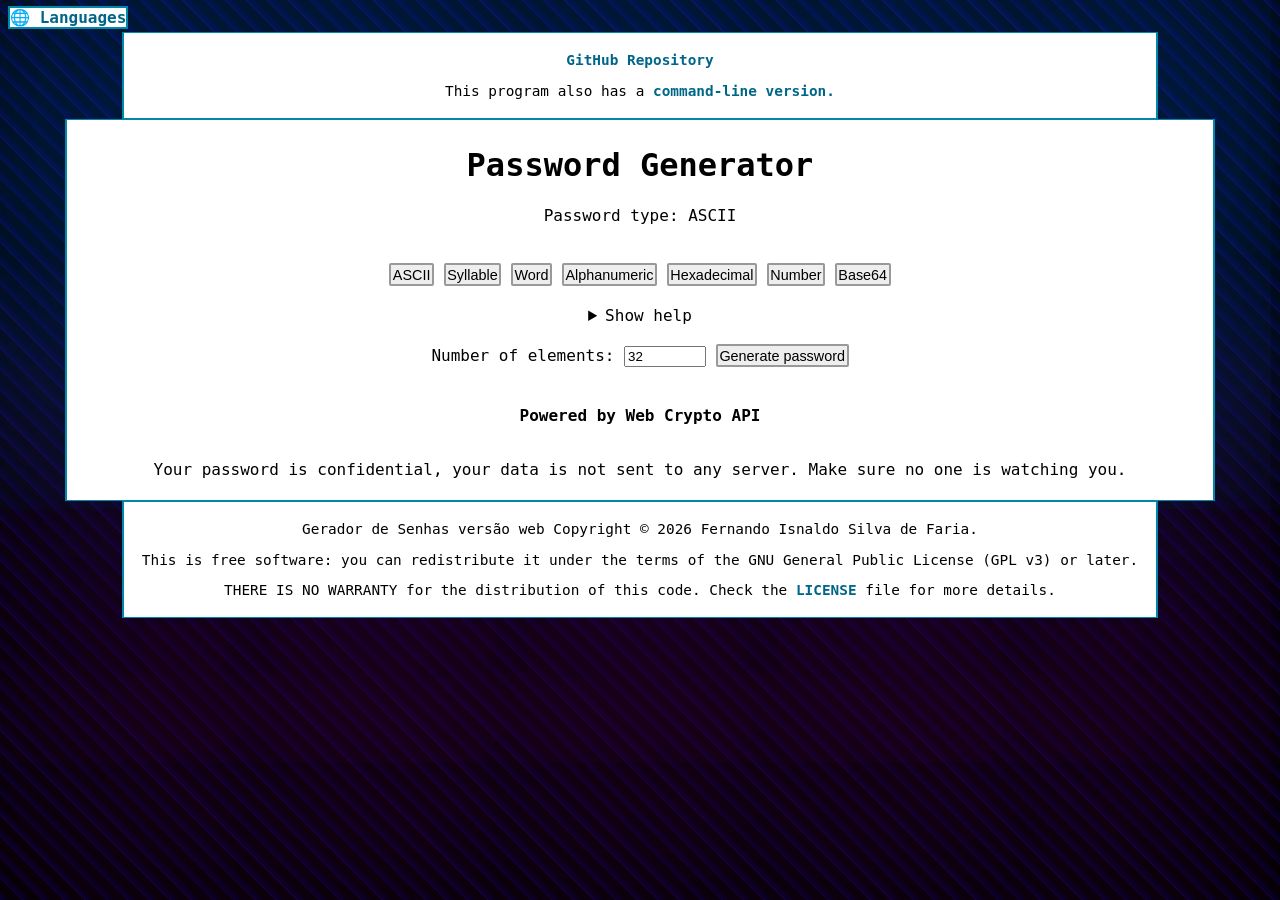
<file: index.html>
<!DOCTYPE html>
<html lang="und">
<head>
  <meta charset="UTF-8">
  <meta name="viewport" content="width=device-width, initial-scale=1.0">
  <title>Gerador de Senhas</title>
  <script>
    /*
    * Gerador de Senhas versão web - Gera senhas de alta segurança, com
    * acessibilidade e simplicidade por design
    * Copyright (C) 2026  Fernando Isnaldo Silva de Faria
    *
    * Este programa é um software livre: você pode redistribuí-lo e/ou
    * modificá-lo sob os termos da Licença Pública Geral GNU (GNU GPL)
    * como publicada pela Free Software Foundation, tanto a versão 3
    * da Licença, ou qualquer versão posterior.
    *
    * Este programa é distribuído na esperança de que seja útil,
    * mas SEM QUALQUER GARANTIA; nem mesmo a garantia implícita de
    * COMERCIALIZAÇÃO ou de ADEQUAÇÃO A QUALQUER PROPÓSITO EM PARTICULAR.
    * Veja a Licença Pública Geral GNU para maiores detalhes.
    *
    * Você deve ter recebido uma cópia da Licença Pública Geral GNU
    * junto com este programa. Se não, veja <https://www.gnu.org/licenses/>.
    * SPDX-License-Identifier: GPL-3.0-or-later
    */
    function redirecionar() {
      const lang = (navigator.language || '').toLowerCase();
      if (lang.startsWith('pt')) window.location.replace('pt_BR.html');
      else if (lang.startsWith('es')) window.location.replace('es_419.html');
      else if (lang.startsWith('en')) window.location.replace('en_US.html');
      else if (lang.startsWith('zh')) window.location.replace('zh_CN.html');
      else if (lang.startsWith('ja')) window.location.replace('ja_JP.html');
      else if (lang.startsWith('ru')) window.location.replace('ru.html');
      else if (lang.startsWith('ar')) window.location.replace('ar.html');
      else if (lang.startsWith('fa')) window.location.replace('fa.html');
      else if (lang.startsWith('fr')) window.location.replace('fr.html');
      else window.location.replace('setLang.html');
    }
    redirecionar();
  </script>
</head>
<body>
  <main>
    <p>Redirecting... / Redirecionando...</p>
    <p>Se não funcionar, acesse setLang.</p>
    <p>If it doesn't work, open setLang.</p>
    <p><a href="setLang.html">setLang.html</a></p>
    <p>JavaScript is required.</p>
  </main>
</body>
</html>
</file>
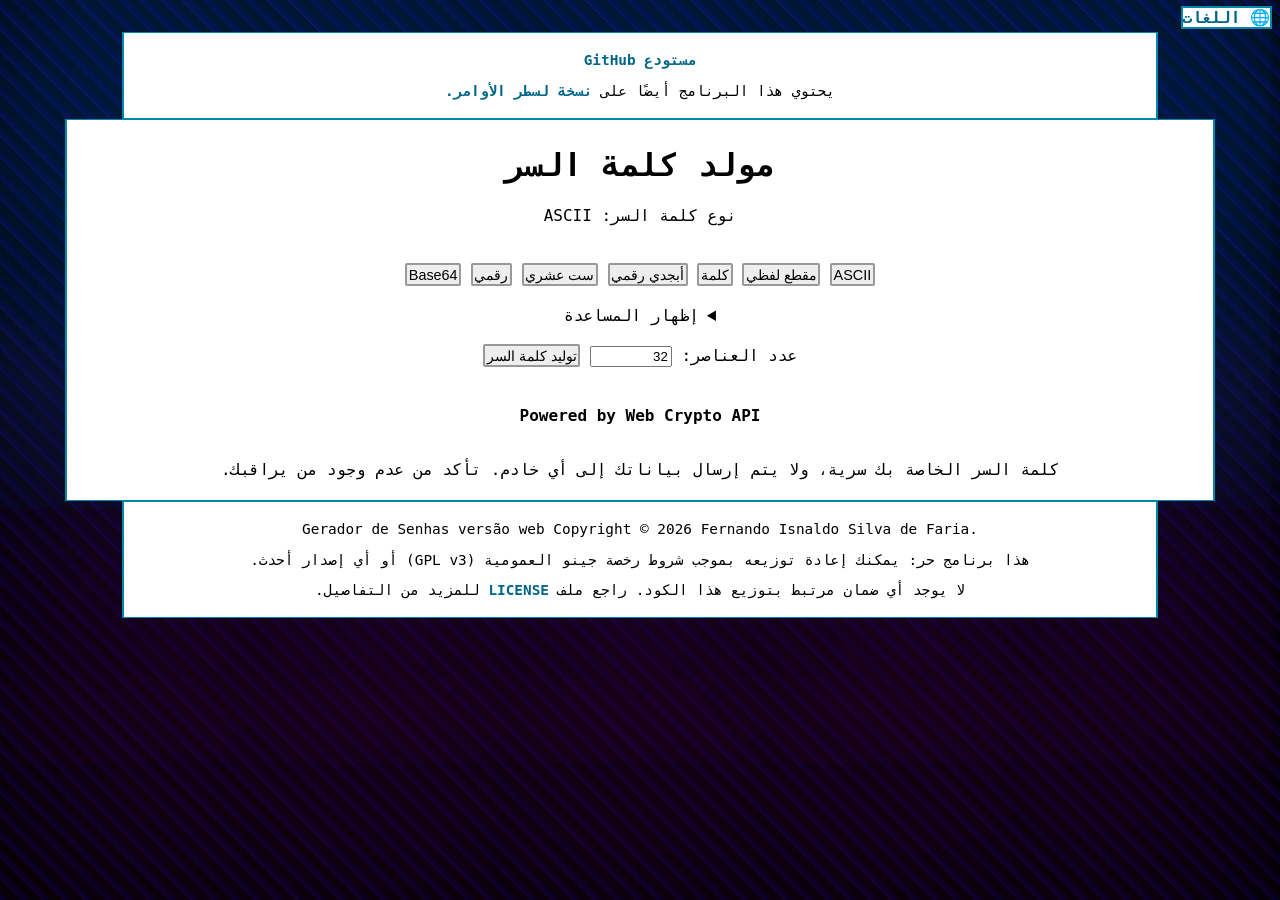
<file: ar.html>
<!DOCTYPE html>
<html lang="ar" dir="rtl">
<head>
    <meta charset="UTF-8">
    <meta name="viewport" content="width=device-width, initial-scale=1.0">
    <title>مولد كلمة السر - نسخة الويب</title>
    <link rel="stylesheet" href="style.css">
    <link rel="icon" type="image/png" href="favicon.png">
</head>
<body>
    <nav id="idiomas">
        <a href="setLang.html" title="اختر اللغة">🌐 اللغات</a>
    </nav>
    <header>
        <p><a href="https://github.com/fernandoisnaldo/Gerador-de-Senhas-Web" target="_blank">مستودع GitHub</a></p>
        <p>يحتوي هذا البرنامج أيضًا على <a href="https://github.com/fernandoisnaldo/Gerador-de-Senhas" target="_blank">نسخة لسطر الأوامر.</a></p>
    </header>
    <main>
        <h1>مولد كلمة السر</h1>
        <section id="GerarSenha">
            <label>نوع كلمة السر: </label>
            <span id="tipo_ascii">ASCII</span>
            <button type="button" class="seletor_palavras" onclick="caixaAltaBaixa()">a↓</button>
            <button type="button" class="seletor_palavras" onclick="selecionaSeparador()">space</button>
            <br />
            <span id="tipo_silabas">
                ⚠️ اختيار صوتي عشوائي ⚠️
                <br />⚠️ قد تظهر كلمات غير ملائمة ⚠️
            </span>
            <span id="eff_cc">
                <a href="https://www.eff.org/dice" target="_blank">EFF Long Wordlist [.txt]</a>, <a href="https://creativecommons.org/licenses/by/4.0/legalcode.en" target="_blank">CC BY 4.0</a>
                <br />مع تعديل الدمج في البرنامج
            </span>
            <br />
            <button type="button" class="tipo_senha" onclick="setASCII()" aria-pressed="true">ASCII</button>
            <button type="button" class="tipo_senha" onclick="setSilabas()" aria-pressed="false">مقطع لفظي</button>
            <button type="button" class="tipo_senha" onclick="setPalavra()" aria-pressed="false">كلمة</button>
            <button type="button" class="tipo_senha" onclick="setAlfanumerico()" aria-pressed="false">أبجدي رقمي</button>
            <button type="button" class="tipo_senha" onclick="setHexadecimal()" aria-pressed="false">ست عشري</button>
            <button type="button" class="tipo_senha" onclick="setDecimal()" aria-pressed="false">رقمي</button>
            <button type="button" class="tipo_senha" onclick="setBase64()" aria-pressed="false">Base64</button>
            <br />
            <br />
            <details id="exibe_ajuda">
                <summary>إظهار المساعدة</summary>
                <p>يحدد زر ASCII الاختيار باستخدام الأحرف الكبيرة، والأحرف الصغيرة، والرموز، والأرقام من جدول ASCII.</p>
                <p>يحدد زر المقطع اللفظي اختيار مقاطع لفظية عشوائية.</p>
                <p>يحدد زر الكلمة الاختيار باستخدام كلمات من قائمة Diceware الخاصة بـ Electronic Frontier Foundation.</p>
                <p>يحدد زر الأبجدي الرقمي الاختيار باستخدام الأحرف الكبيرة، والأحرف الصغيرة، والأرقام.</p>
                <p>يحدد زر الست عشري الاختيار باستخدام الأرقام الست عشرية.</p>
                <p>يحدد زر الرقم الاختيار باستخدام الأرقام العشرية.</p>
                <p>يحدد زر base64 الاختيار باستخدام أحرف base64.</p>
                <p>بشكل افتراضي، يقوم هذا البرنامج بتوليد أحرف ASCII.</p>
            </details>
            <br />
            <br />
            <label for="numel">عدد العناصر: </label>
            <input type="number" name="numero-de-elementos" id="numel" min="1" value="32" onkeydown="if(event.key === 'Enter') gerarSenha()">
            <button type="button" onclick="gerarSenha()">توليد كلمة السر</button>
            <br />
            <br />
            <section id="copiar">
                <button type="button" onclick="copiar()">نسخ كلمة سر ضعيفة</button>
                <button type="button" onclick="copiar()">نسخ كلمة السر</button>
                <button type="button" onclick="copiar()">نسخ كلمة سر قوية</button>
                <br />
            </section>
            <section>
                <br />
                <span id="output" role="status" aria-live="polite">المتصفح غير متوافق أو أن JavaScript معطل</span>
                <br />
                <br />
            </section>
        </section>
        <p aria-live="polite">كلمة السر الخاصة بك سرية، ولا يتم إرسال بياناتك إلى أي خادم. تأكد من عدم وجود من يراقبك.</p>
    </main>
    <footer>
        <p lang="pt-br" id="copyright_notice" dir="ltr">Gerador de Senhas versão web <span lang="en-us">Copyright ©</span> 2026 Fernando Isnaldo Silva de Faria.</p>
        <p>هذا برنامج حر: يمكنك إعادة توزيعه بموجب شروط رخصة جينو العمومية (GPL v3) أو أي إصدار أحدث.</p>
        <p>لا يوجد أي ضمان مرتبط بتوزيع هذا الكود. راجع ملف <a href="LICENSE" target="_blank">LICENSE</a> للمزيد من التفاصيل.</p>
    </footer>
    <script src="js/arrayzão_eff.js"></script>
    <script src="js/main.js"></script>
</body>
</html>
</file>
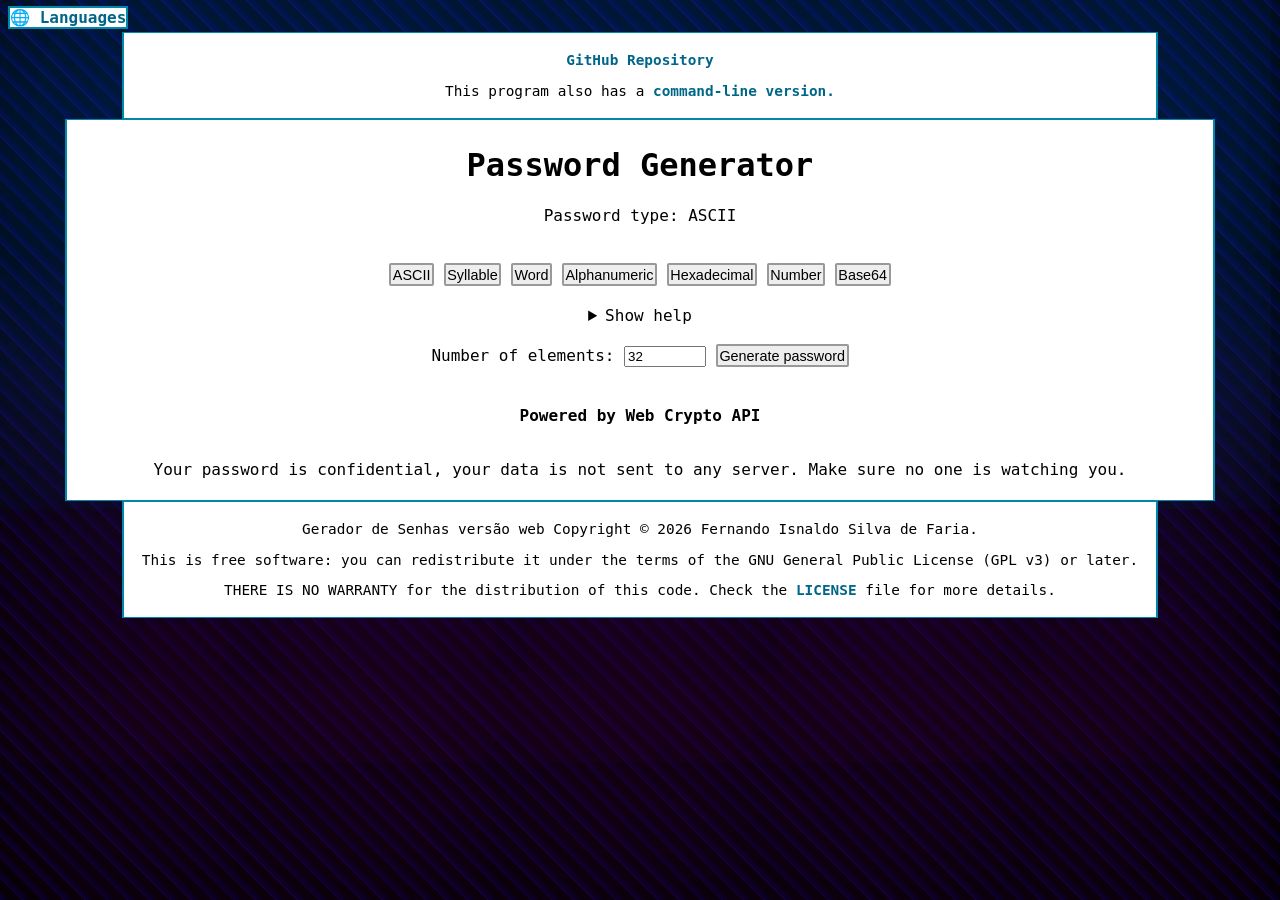
<file: en_US.html>
<!DOCTYPE html>
<html lang="en-US">
<head>
    <meta charset="UTF-8">
    <meta name="viewport" content="width=device-width, initial-scale=1.0">
    <title>Web Password Generator</title>
    <link rel="stylesheet" href="style.css">
    <link rel="icon" type="image/png" href="favicon.png">
</head>
<body>
    <nav id="idiomas">
        <a href="setLang.html" title="Select language">🌐 Languages</a>
    </nav>
    <header>
        <p><a href="https://github.com/fernandoisnaldo/Gerador-de-Senhas-Web" target="_blank">GitHub Repository</a></p>
        <p>This program also has a <a href="https://github.com/fernandoisnaldo/Gerador-de-Senhas" target="_blank">command-line version.</a></p>
    </header>
    <main>
        <h1>Password Generator</h1>
        <section id="GerarSenha">
            <label>Password type: </label>
            <span id="tipo_ascii">ASCII</span>
            <button type="button" class="seletor_palavras" onclick="caixaAltaBaixa()">a↓</button>
            <button type="button" class="seletor_palavras" onclick="selecionaSeparador()">space</button>
            <br />
            <span id="tipo_silabas">
                ⚠️ random phonetic selection ⚠️
                <br />⚠️ inappropriate words may appear ⚠️
            </span>
            <span id="eff_cc">
                <a href="https://www.eff.org/dice" target="_blank">EFF Long Wordlist [.txt]</a>, <a href="https://creativecommons.org/licenses/by/4.0/legalcode.en" target="_blank">CC BY 4.0</a>
                <br />with changes for integration into this program
            </span>
            <br />
            <button type="button" class="tipo_senha" onclick="setASCII()" aria-pressed="true">ASCII</button>
            <button type="button" class="tipo_senha" onclick="setSilabas()" aria-pressed="false">Syllable</button>
            <button type="button" class="tipo_senha" onclick="setPalavra()" aria-pressed="false">Word</button>
            <button type="button" class="tipo_senha" onclick="setAlfanumerico()" aria-pressed="false">Alphanumeric</button>
            <button type="button" class="tipo_senha" onclick="setHexadecimal()" aria-pressed="false">Hexadecimal</button>
            <button type="button" class="tipo_senha" onclick="setDecimal()" aria-pressed="false">Number</button>
            <button type="button" class="tipo_senha" onclick="setBase64()" aria-pressed="false">Base64</button>
            <br />
            <br />
            <details id="exibe_ajuda">
                <summary>Show help</summary>
                <p>The ASCII button sets selection using uppercase letters, lowercase letters, symbols, and numbers from the ASCII table.</p>
                <p>The syllable button sets selection to random syllables.</p>
                <p>The word button sets selection using words from the Electronic Frontier Foundation's Diceware list.</p>
                <p>The alphanumeric button sets selection using uppercase letters, lowercase letters, and numbers.</p>
                <p>The hexadecimal button sets selection using hexadecimal numbers.</p>
                <p>The number button sets selection using decimal numbers.</p>
                <p>The base64 button sets selection using base64 characters.</p>
                <p>By default, this program generates ASCII characters.</p>
            </details>
            <br />
            <br />
            <label for="numel">Number of elements: </label>
            <input type="number" name="numero-de-elementos" id="numel" min="1" value="32" onkeydown="if(event.key === 'Enter') gerarSenha()">
            <button type="button" onclick="gerarSenha()">Generate password</button>
            <br />
            <br />
            <section id="copiar">
                <button type="button" onclick="copiar()">Copy weak password</button>
                <button type="button" onclick="copiar()">Copy password</button>
                <button type="button" onclick="copiar()">Copy strong password</button>
                <br />
            </section>
            <section>
                <br />
                <span id="output" role="status" aria-live="polite">Browser not compatible or JavaScript disabled</span>
                <br />
                <br />
            </section>
        </section>
        <p aria-live="polite">Your password is confidential, your data is not sent to any server. Make sure no one is watching you.</p>
    </main>
    <footer>
        <p lang="pt-br" id="copyright_notice">Gerador de Senhas versão web <span lang="en-us">Copyright ©</span> 2026 Fernando Isnaldo Silva de Faria.</p>
        <p>This is free software: you can redistribute it under the terms of the GNU General Public License (GPL v3) or later.</p>
        <p>THERE IS NO WARRANTY for the distribution of this code. Check the <a href="LICENSE" target="_blank">LICENSE</a> file for more details.</p>
    </footer>
    <script src="js/arrayzão_eff.js"></script>
    <script src="js/main.js"></script>
</body>
</html>
</file>
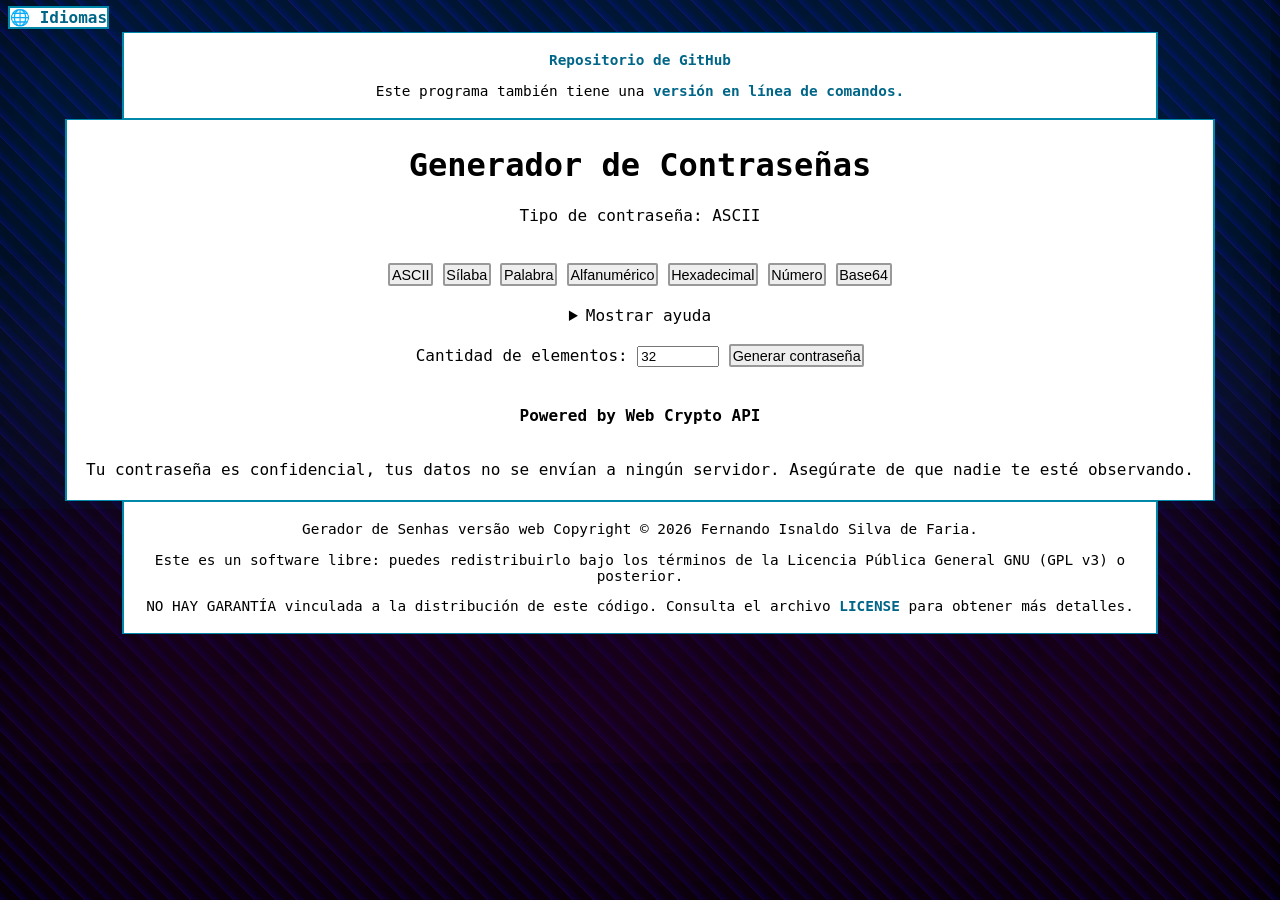
<file: es_419.html>
<!DOCTYPE html>
<html lang="es-419">
<head>
    <meta charset="UTF-8">
    <meta name="viewport" content="width=device-width, initial-scale=1.0">
    <title>Generador de Contraseñas versión web</title>
    <link rel="stylesheet" href="style.css">
    <link rel="icon" type="image/png" href="favicon.png">
</head>
<body>
    <nav id="idiomas">
        <a href="setLang.html" title="Seleccionar idioma">🌐 Idiomas</a>
    </nav>
    <header>
        <p><a href="https://github.com/fernandoisnaldo/Gerador-de-Senhas-Web" target="_blank">Repositorio de GitHub</a></p>
        <p>Este programa también tiene una <a href="https://github.com/fernandoisnaldo/Gerador-de-Senhas" target="_blank">versión en línea de comandos.</a></p>
    </header>
    <main>
        <h1>Generador de Contraseñas</h1>
        <section id="GerarSenha">
            <label>Tipo de contraseña: </label>
            <span id="tipo_ascii">ASCII</span>
            <button type="button" class="seletor_palavras" onclick="caixaAltaBaixa()">a↓</button>
            <button type="button" class="seletor_palavras" onclick="selecionaSeparador()">space</button>
            <br />
            <span id="tipo_silabas">
                ⚠️ selección fonética aleatoria ⚠️
                <br />⚠️ pueden salir palabras inapropiadas ⚠️
            </span>
            <span id="eff_cc">
                <a href="https://www.eff.org/dice" target="_blank">EFF Long Wordlist [.txt]</a>, <a href="https://creativecommons.org/licenses/by/4.0/legalcode.en" target="_blank">CC BY 4.0</a>
                <br />con modificaciones para integración en el programa
            </span>
            <br />
            <button type="button" class="tipo_senha" onclick="setASCII()" aria-pressed="true">ASCII</button>
            <button type="button" class="tipo_senha" onclick="setSilabas()" aria-pressed="false">Sílaba</button>
            <button type="button" class="tipo_senha" onclick="setPalavra()" aria-pressed="false">Palabra</button>
            <button type="button" class="tipo_senha" onclick="setAlfanumerico()" aria-pressed="false">Alfanumérico</button>
            <button type="button" class="tipo_senha" onclick="setHexadecimal()" aria-pressed="false">Hexadecimal</button>
            <button type="button" class="tipo_senha" onclick="setDecimal()" aria-pressed="false">Número</button>
            <button type="button" class="tipo_senha" onclick="setBase64()" aria-pressed="false">Base64</button>
            <br />
            <br />
            <details id="exibe_ajuda">
                <summary>Mostrar ayuda</summary>
                <p>El botón ASCII define la selección mediante letras mayúsculas, letras minúsculas, símbolos y números de la tabla ASCII.</p>
                <p>El botón sílaba define la selección de sílabas aleatorias.</p>
                <p>El botón palabra define la selección mediante palabras del Diceware de la Electronic Frontier Foundation.</p>
                <p>El botón alfanumérico define la selección mediante letras mayúsculas, letras minúsculas y números.</p>
                <p>El botón hexadecimal define la selección mediante números hexadecimales.</p>
                <p>El botón número define la selección mediante números decimales.</p>
                <p>El botón base64 define la selección mediante caracteres base64.</p>
                <p>Por defecto, este programa genera caracteres ASCII.</p>
            </details>
            <br />
            <br />
            <label for="numel">Cantidad de elementos: </label>
            <input type="number" name="numero-de-elementos" id="numel" min="1" value="32" onkeydown="if(event.key === 'Enter') gerarSenha()">
            <button type="button" onclick="gerarSenha()">Generar contraseña</button>
            <br />
            <br />
            <section id="copiar">
                <button type="button" onclick="copiar()">Copiar contraseña débil</button>
                <button type="button" onclick="copiar()">Copiar contraseña</button>
                <button type="button" onclick="copiar()">Copiar contraseña fuerte</button>
                <br />
            </section>
            <section>
                <br />
                <span id="output" role="status" aria-live="polite">Navegador no compatible o con JavaScript desactivado</span>
                <br />
                <br />
            </section>
        </section>
        <p aria-live="polite">Tu contraseña es confidencial, tus datos no se envían a ningún servidor. Asegúrate de que nadie te esté observando.</p>
    </main>
    <footer>
        <p lang="pt-br" id="copyright_notice">Gerador de Senhas versão web <span lang="en-us">Copyright ©</span> 2026 Fernando Isnaldo Silva de Faria.</p>
        <p>Este es un software libre: puedes redistribuirlo bajo los términos de la Licencia Pública General GNU (GPL v3) o posterior.</p>
        <p>NO HAY GARANTÍA vinculada a la distribución de este código. Consulta el archivo <a href="LICENSE" target="_blank">LICENSE</a> para obtener más detalles.</p>
    </footer>
    <script src="js/arrayzão_eff.js"></script>
    <script src="js/main.js"></script>
</body>
</html>
</file>
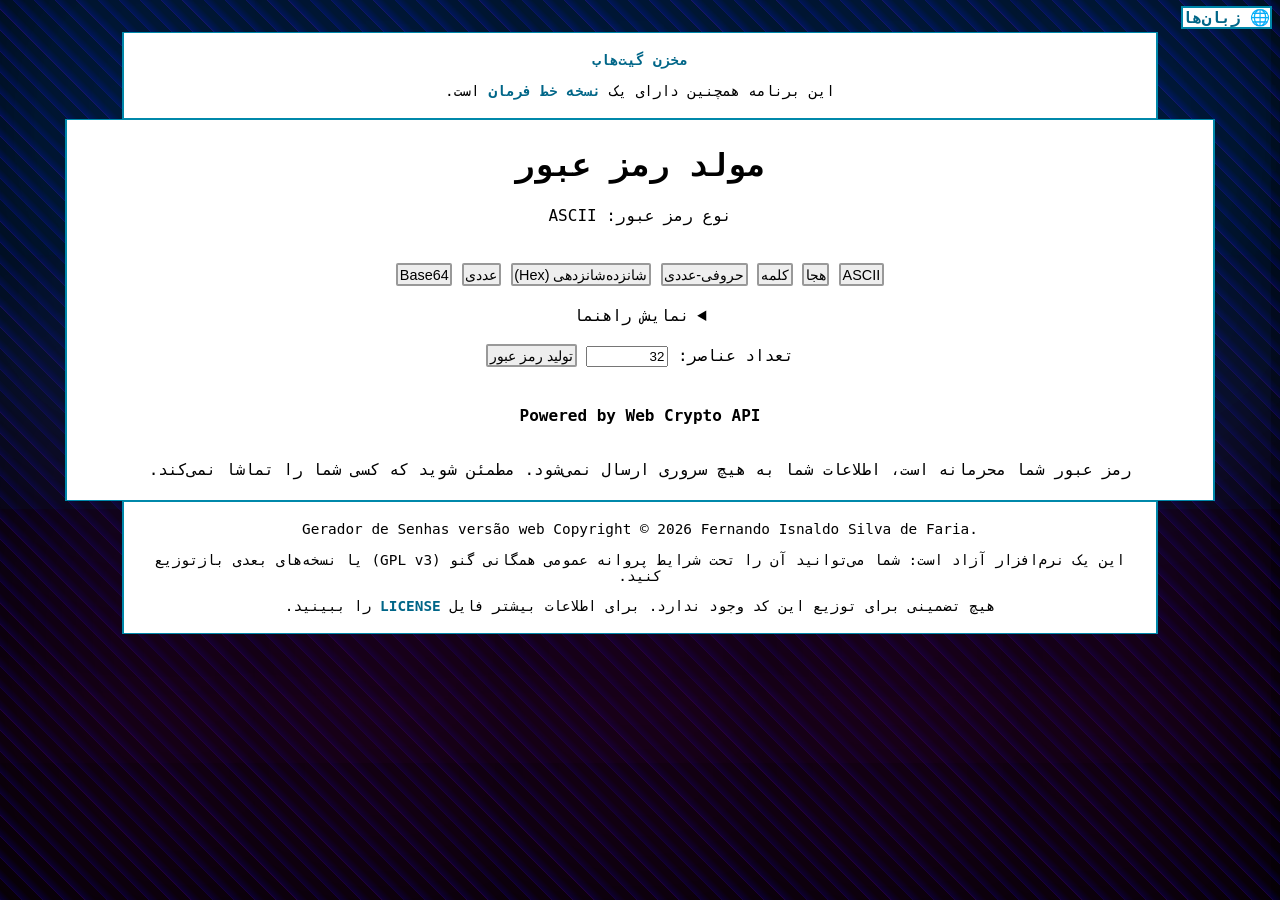
<file: fa.html>
<!DOCTYPE html>
<html lang="fa" dir="rtl">
<head>
    <meta charset="UTF-8">
    <meta name="viewport" content="width=device-width, initial-scale=1.0">
    <title>مولد رمز عبور - نسخه وب</title>
    <link rel="stylesheet" href="style.css">
    <link rel="icon" type="image/png" href="favicon.png">
</head>
<body>
    <nav id="idiomas">
        <a href="setLang.html" title="انتخاب زبان">🌐 زبان‌ها</a>
    </nav>
    <header>
        <p><a href="https://github.com/fernandoisnaldo/Gerador-de-Senhas-Web" target="_blank">مخزن گیت‌هاب</a></p>
        <p>این برنامه همچنین دارای یک <a href="https://github.com/fernandoisnaldo/Gerador-de-Senhas" target="_blank">نسخه خط فرمان</a> است.</p>
    </header>
    <main>
        <h1>مولد رمز عبور</h1>
        <section id="GerarSenha">
            <label>نوع رمز عبور: </label>
            <span id="tipo_ascii">ASCII</span>
            <button type="button" class="seletor_palavras" onclick="caixaAltaBaixa()">a↓</button>
            <button type="button" class="seletor_palavras" onclick="selecionaSeparador()">space</button>
            <br />
            <span id="tipo_silabas">
                ⚠️ انتخاب صوتی تصادفی ⚠️
                <br />⚠️ ممکن است کلمات نامناسب ظاهر شوند ⚠️
            </span>
            <span id="eff_cc">
                <a href="https://www.eff.org/dice" target="_blank">EFF Long Wordlist [.txt]</a>, <a href="https://creativecommons.org/licenses/by/4.0/legalcode.en" target="_blank">CC BY 4.0</a>
                <br />با تغییراتی جهت ادغام در برنامه
            </span>
            <br />
            <button type="button" class="tipo_senha" onclick="setASCII()" aria-pressed="true">ASCII</button>
            <button type="button" class="tipo_senha" onclick="setSilabas()" aria-pressed="false">هجا</button>
            <button type="button" class="tipo_senha" onclick="setPalavra()" aria-pressed="false">کلمه</button>
            <button type="button" class="tipo_senha" onclick="setAlfanumerico()" aria-pressed="false">حروفی-عددی</button>
            <button type="button" class="tipo_senha" onclick="setHexadecimal()" aria-pressed="false">شانزده‌شانزدهی (Hex)</button>
            <button type="button" class="tipo_senha" onclick="setDecimal()" aria-pressed="false">عددی</button>
            <button type="button" class="tipo_senha" onclick="setBase64()" aria-pressed="false">Base64</button>
            <br />
            <br />
            <details id="exibe_ajuda">
                <summary>نمایش راهنما</summary>
                <p>دکمه ASCII انتخاب را بر اساس حروف بزرگ، حروف کوچک، نمادها و اعداد جدول ASCII تنظیم می‌کند.</p>
                <p>دکمه هجا انتخاب را روی هجاهای تصادفی تنظیم می‌کند.</p>
                <p>دکمه کلمه انتخاب را بر اساس کلمات فهرست Diceware بنیاد مرزهای الکترونیکی (EFF) تنظیم می‌کند.</p>
                <p>دکمه حروفی-عددی انتخاب را بر اساس حروف بزرگ، حروف کوچک و اعداد تنظیم می‌کند.</p>
                <p>دکمه شانزده‌شانزدهی انتخاب را بر اساس اعداد سیستم شانزده‌شانزدهی تنظیم می‌کند.</p>
                <p>دکمه عددی انتخاب را بر اساس اعداد دهدهی تنظیم می‌کند.</p>
                <p>دکمه base64 انتخاب را بر اساس کاراکترهای base64 تنظیم می‌کند.</p>
                <p>به طور پیش‌فرض، این برنامه کاراکترهای ASCII تولید می‌کند.</p>
            </details>
            <br />
            <br />
            <label for="numel">تعداد عناصر: </label>
            <input type="number" name="numero-de-elementos" id="numel" min="1" value="32" onkeydown="if(event.key === 'Enter') gerarSenha()">
            <button type="button" onclick="gerarSenha()">تولید رمز عبور</button>
            <br />
            <br />
            <section id="copiar">
                <button type="button" onclick="copiar()">کپی رمز عبور ضعیف</button>
                <button type="button" onclick="copiar()">کپی رمز عبور</button>
                <button type="button" onclick="copiar()">کپی رمز عبور قوی</button>
                <br />
            </section>
            <section>
                <br />
                <span id="output" role="status" aria-live="polite">مرورگر سازگار نیست یا جاوااسکریپت غیرفعال است</span>
                <br />
                <br />
            </section>
        </section>
        <p aria-live="polite">رمز عبور شما محرمانه است، اطلاعات شما به هیچ سروری ارسال نمی‌شود. مطمئن شوید که کسی شما را تماشا نمی‌کند.</p>
    </main>
    <footer>
        <p lang="pt-br" id="copyright_notice" dir="ltr">Gerador de Senhas versão web <span lang="en-us">Copyright ©</span> 2026 Fernando Isnaldo Silva de Faria.</p>
        <p>این یک نرم‌افزار آزاد است: شما می‌توانید آن را تحت شرایط پروانه عمومی همگانی گنو (GPL v3) یا نسخه‌های بعدی بازتوزیع کنید.</p>
        <p>هیچ تضمینی برای توزیع این کد وجود ندارد. برای اطلاعات بیشتر فایل <a href="LICENSE" target="_blank">LICENSE</a> را ببینید.</p>
    </footer>
    <script src="js/arrayzão_eff.js"></script>
    <script src="js/main.js"></script>
</body>
</html>
</file>
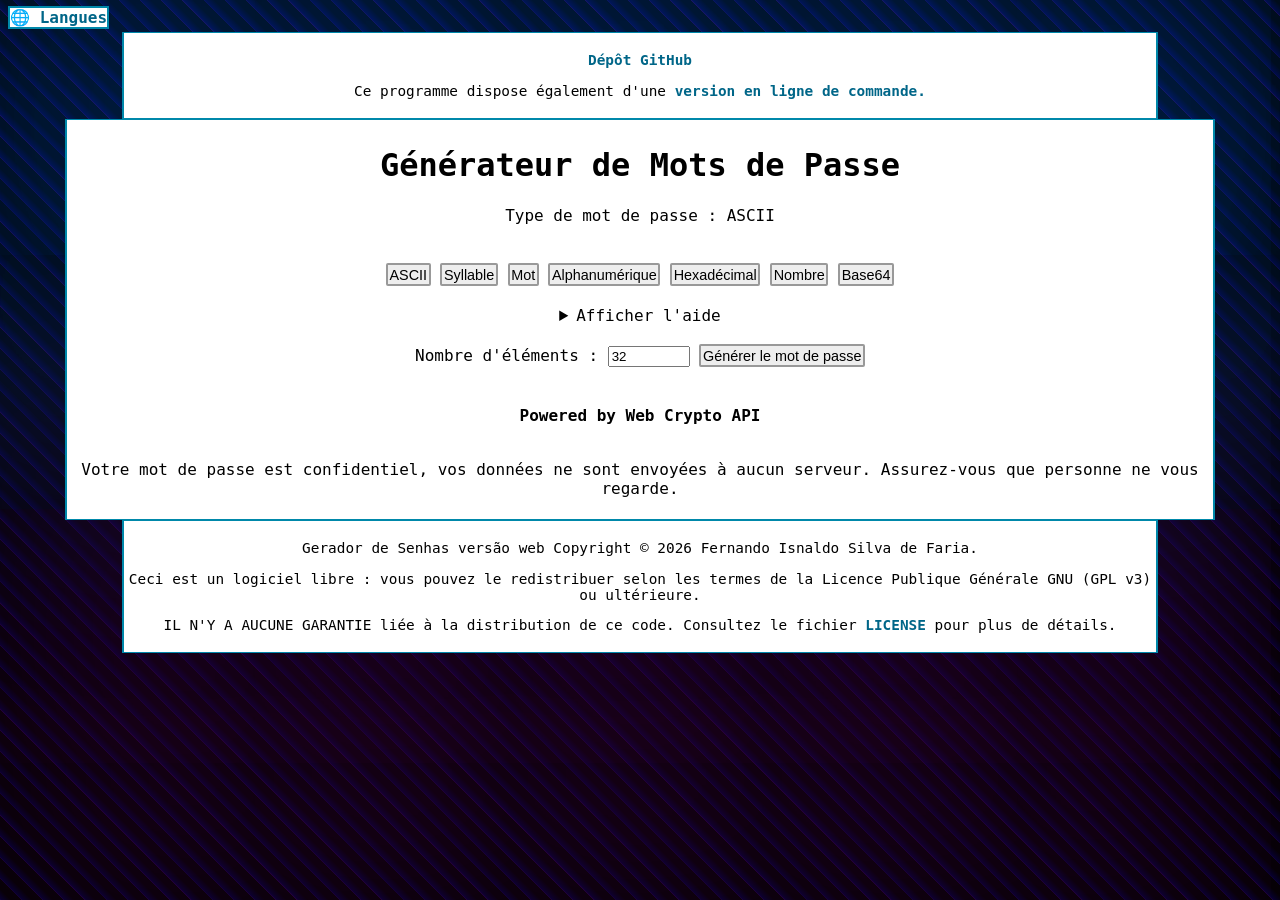
<file: fr.html>
<!DOCTYPE html>
<html lang="fr">
<head>
    <meta charset="UTF-8">
    <meta name="viewport" content="width=device-width, initial-scale=1.0">
    <title>Générateur de Mots de Passe version web</title>
    <link rel="stylesheet" href="style.css">
    <link rel="icon" type="image/png" href="favicon.png">
</head>
<body>
    <nav id="idiomas">
        <a href="setLang.html" title="Sélectionner la langue">🌐 Langues</a>
    </nav>
    <header>
        <p><a href="https://github.com/fernandoisnaldo/Gerador-de-Senhas-Web" target="_blank">Dépôt GitHub</a></p>
        <p>Ce programme dispose également d'une <a href="https://github.com/fernandoisnaldo/Gerador-de-Senhas" target="_blank">version en ligne de commande.</a></p>
    </header>
    <main>
        <h1>Générateur de Mots de Passe</h1>
        <section id="GerarSenha">
            <label>Type de mot de passe : </label>
            <span id="tipo_ascii">ASCII</span>
            <button type="button" class="seletor_palavras" onclick="caixaAltaBaixa()">a↓</button>
            <button type="button" class="seletor_palavras" onclick="selecionaSeparador()">space</button>
            <br />
            <span id="tipo_silabas">
                ⚠️ sélection phonétique aléatoire ⚠️️
                <br />⚠️ des mots inappropriés peuvent apparaître ⚠️
            </span>
            <span id="eff_cc">
                <a href="https://www.eff.org/dice" target="_blank">EFF Long Wordlist [.txt]</a>, <a href="https://creativecommons.org/licenses/by/4.0/legalcode.en" target="_blank">CC BY 4.0</a>
                <br />avec des modifications pour l'intégration au programme
            </span>
            <br />
            <button type="button" class="tipo_senha" onclick="setASCII()" aria-pressed="true">ASCII</button>
            <button type="button" class="tipo_senha" onclick="setSilabas()" aria-pressed="false">Syllable</button>
            <button type="button" class="tipo_senha" onclick="setPalavra()" aria-pressed="false">Mot</button>
            <button type="button" class="tipo_senha" onclick="setAlfanumerico()" aria-pressed="false">Alphanumérique</button>
            <button type="button" class="tipo_senha" onclick="setHexadecimal()" aria-pressed="false">Hexadécimal</button>
            <button type="button" class="tipo_senha" onclick="setDecimal()" aria-pressed="false">Nombre</button>
            <button type="button" class="tipo_senha" onclick="setBase64()" aria-pressed="false">Base64</button>
            <br />
            <br />
            <details id="exibe_ajuda">
                <summary>Afficher l'aide</summary>
                <p>Le bouton ASCII définit la sélection à partir de lettres majuscules, lettres minuscules, symboles et chiffres de la table ASCII.</p>
                <p>Le bouton syllable définit la sélection de syllabes aléatoires.</p>
                <p>Le bouton mot définit la sélection à partir de mots de la liste Diceware de l'Electronic Frontier Foundation.</p>
                <p>Le bouton alphanumérique définit la sélection à partir de lettres majuscules, lettres minuscules et chiffres.</p>
                <p>Le bouton hexadécimal définit la sélection à partir de nombres hexadécimaux.</p>
                <p>Le bouton nombre définit la sélection à partir de chiffres décimaux.</p>
                <p>Le bouton base64 définit la sélection à partir de caractères base64.</p>
                <p>Par défaut, ce programme génère des caractères ASCII.</p>
            </details>
            <br />
            <br />
            <label for="numel">Nombre d'éléments : </label>
            <input type="number" name="numero-de-elementos" id="numel" min="1" value="32" onkeydown="if(event.key === 'Enter') gerarSenha()">
            <button type="button" onclick="gerarSenha()">Générer le mot de passe</button>
            <br />
            <br />
            <section id="copiar">
                <button type="button" onclick="copiar()">Copier le mot de passe faible</button>
                <button type="button" onclick="copiar()">Copier le mot de passe</button>
                <button type="button" onclick="copiar()">Copiar le mot de passe fort</button>
                <br />
            </section>
            <section>
                <br />
                <span id="output" role="status" aria-live="polite">Navigateur non compatible ou JavaScript désactivé</span>
                <br />
                <br />
            </section>
        </section>
        <p aria-live="polite">Votre mot de passe est confidentiel, vos données ne sont envoyées à aucun serveur. Assurez-vous que personne ne vous regarde.</p>
    </main>
    <footer>
        <p lang="pt-br" id="copyright_notice">Gerador de Senhas versão web <span lang="en-us">Copyright ©</span> 2026 Fernando Isnaldo Silva de Faria.</p>
        <p>Ceci est un logiciel libre : vous pouvez le redistribuer selon les termes de la Licence Publique Générale GNU (GPL v3) ou ultérieure.</p>
        <p>IL N'Y A AUCUNE GARANTIE liée à la distribution de ce code. Consultez le fichier <a href="LICENSE" target="_blank">LICENSE</a> pour plus de détails.</p>
    </footer>
    <script src="js/arrayzão_eff.js"></script>
    <script src="js/main.js"></script>
</body>
</html>
</file>
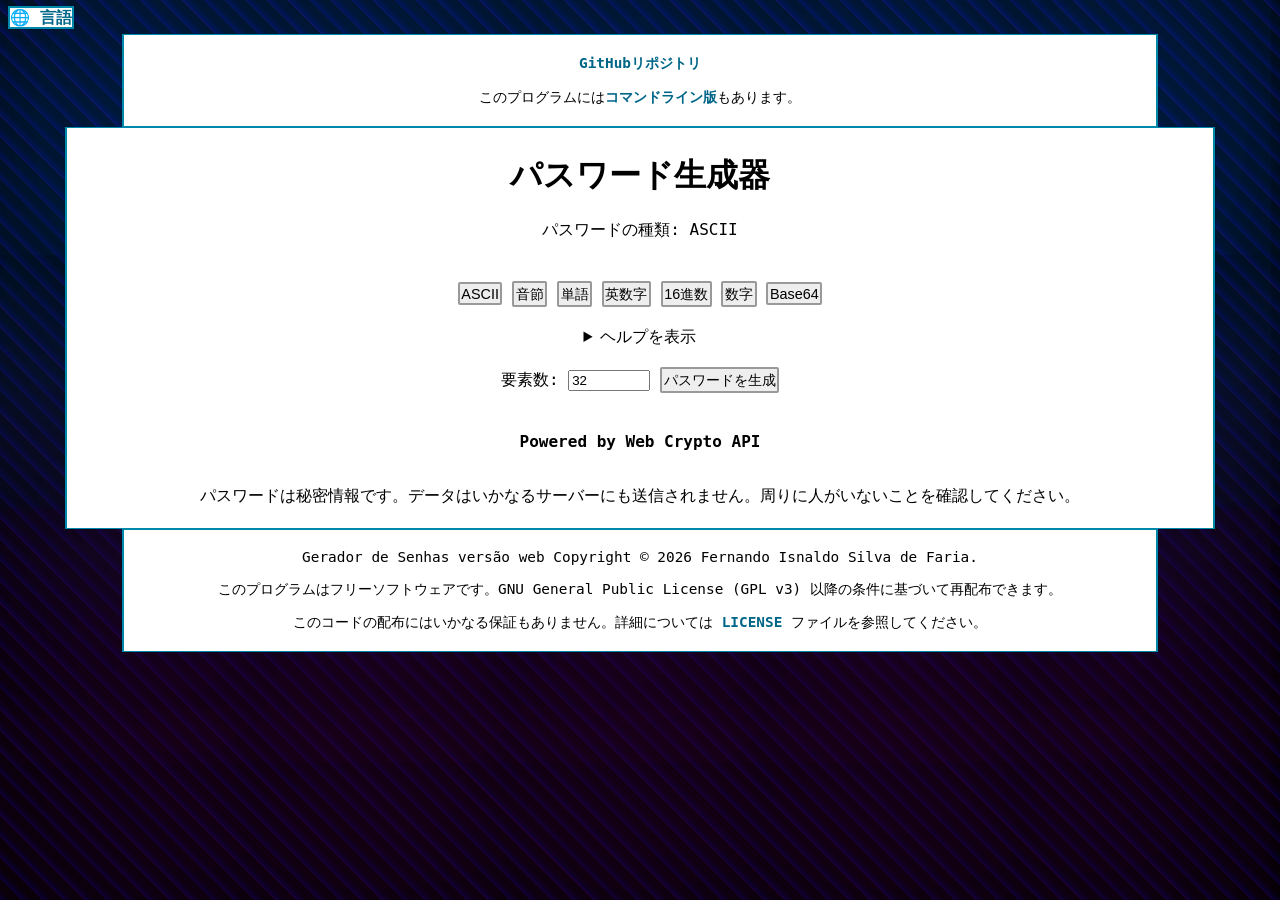
<file: ja_JP.html>
<!DOCTYPE html>
<html lang="ja">
<head>
    <meta charset="UTF-8">
    <meta name="viewport" content="width=device-width, initial-scale=1.0">
    <title>パスワード生成器 Web版</title>
    <link rel="stylesheet" href="style.css">
    <link rel="icon" type="image/png" href="favicon.png">
</head>
<body>
    <nav id="idiomas">
        <a href="setLang.html" title="言語を選択">🌐 言語</a>
    </nav>
    <header>
        <p><a href="https://github.com/fernandoisnaldo/Gerador-de-Senhas-Web" target="_blank">GitHubリポジトリ</a></p>
        <p>このプログラムには<a href="https://github.com/fernandoisnaldo/Gerador-de-Senhas" target="_blank">コマンドライン版</a>もあります。</p>
    </header>
    <main>
        <h1>パスワード生成器</h1>
        <section id="GerarSenha">
            <label>パスワードの種類: </label>
            <span id="tipo_ascii">ASCII</span>
            <button type="button" class="seletor_palavras" onclick="caixaAltaBaixa()">a↓</button>
            <button type="button" class="seletor_palavras" onclick="selecionaSeparador()">space</button>
            <br />
            <span id="tipo_silabas">
                ⚠️ ランダム音節選択 ⚠️
                <br />⚠️ 不適切な単語が表示される場合があります ⚠️
            </span>
            <span id="eff_cc">
                <a href="https://www.eff.org/dice" target="_blank">EFF Long Wordlist [.txt]</a>, <a href="https://creativecommons.org/licenses/by/4.0/legalcode.en" target="_blank">CC BY 4.0</a>
                <br />このプログラムへの統合のための変更点
            </span>
            <br />
            <button type="button" class="tipo_senha" onclick="setASCII()" aria-pressed="true">ASCII</button>
            <button type="button" class="tipo_senha" onclick="setSilabas()" aria-pressed="false">音節</button>
            <button type="button" class="tipo_senha" onclick="setPalavra()" aria-pressed="false">単語</button>
            <button type="button" class="tipo_senha" onclick="setAlfanumerico()" aria-pressed="false">英数字</button>
            <button type="button" class="tipo_senha" onclick="setHexadecimal()" aria-pressed="false">16進数</button>
            <button type="button" class="tipo_senha" onclick="setDecimal()" aria-pressed="false">数字</button>
            <button type="button" class="tipo_senha" onclick="setBase64()" aria-pressed="false">Base64</button>
            <br />
            <br />
            <details id="exibe_ajuda">
                <summary>ヘルプを表示</summary>
                <p>ASCIIボタンは、ASCIIコード表の大文字、小文字、記号、数字から選択します。</p>
                <p>音節ボタンは、ランダムな音節を選択します。</p>
                <p>単語ボタンは、Electronic Frontier FoundationのDiceware単語リストから選択します。</p>
                <p>英数字ボタンは、大文字、小文字、数字から選択します。</p>
                <p>16進数ボタンは、16進数から選択します。</p>
                <p>数字ボタンは、10進数の数字から選択します。</p>
                <p>Base64ボタンは、Base64文字から選択します。</p>
                <p>デフォルトでは、このプログラムはASCII文字を生成します。</p>
            </details>
            <br />
            <br />
            <label for="numel">要素数: </label>
            <input type="number" name="numero-de-elementos" id="numel" min="1" value="32" onkeydown="if(event.key === 'Enter') gerarSenha()">
            <button type="button" onclick="gerarSenha()">パスワードを生成</button>
            <br />
            <br />
            <section id="copiar">
                <button type="button" onclick="copiar()">弱いパスワードをコピー</button>
                <button type="button" onclick="copiar()">パスワードをコピー</button>
                <button type="button" onclick="copiar()">強いパスワードをコピー</button>
                <br />
            </section>
            <section>
                <br />
                <span id="output" role="status" aria-live="polite">非対応のブラウザか、JavaScriptが無効になっています</span>
                <br />
                <br />
            </section>
        </section>
        <p aria-live="polite">パスワードは秘密情報です。データはいかなるサーバーにも送信されません。周りに人がいないことを確認してください。</p>
    </main>
    <footer>
        <p lang="pt-br" id="copyright_notice">Gerador de Senhas versão web <span lang="en-us">Copyright ©</span> 2026 Fernando Isnaldo Silva de Faria.</p>
        <p>このプログラムはフリーソフトウェアです。GNU General Public License (GPL v3) 以降の条件に基づいて再配布できます。</p>
        <p>このコードの配布にはいかなる保証もありません。詳細については <a href="LICENSE" target="_blank">LICENSE</a> ファイルを参照してください。</p>
    </footer>
    <script src="js/arrayzão_eff.js"></script>
    <script src="js/main.js"></script>
</body>
</html>
</file>
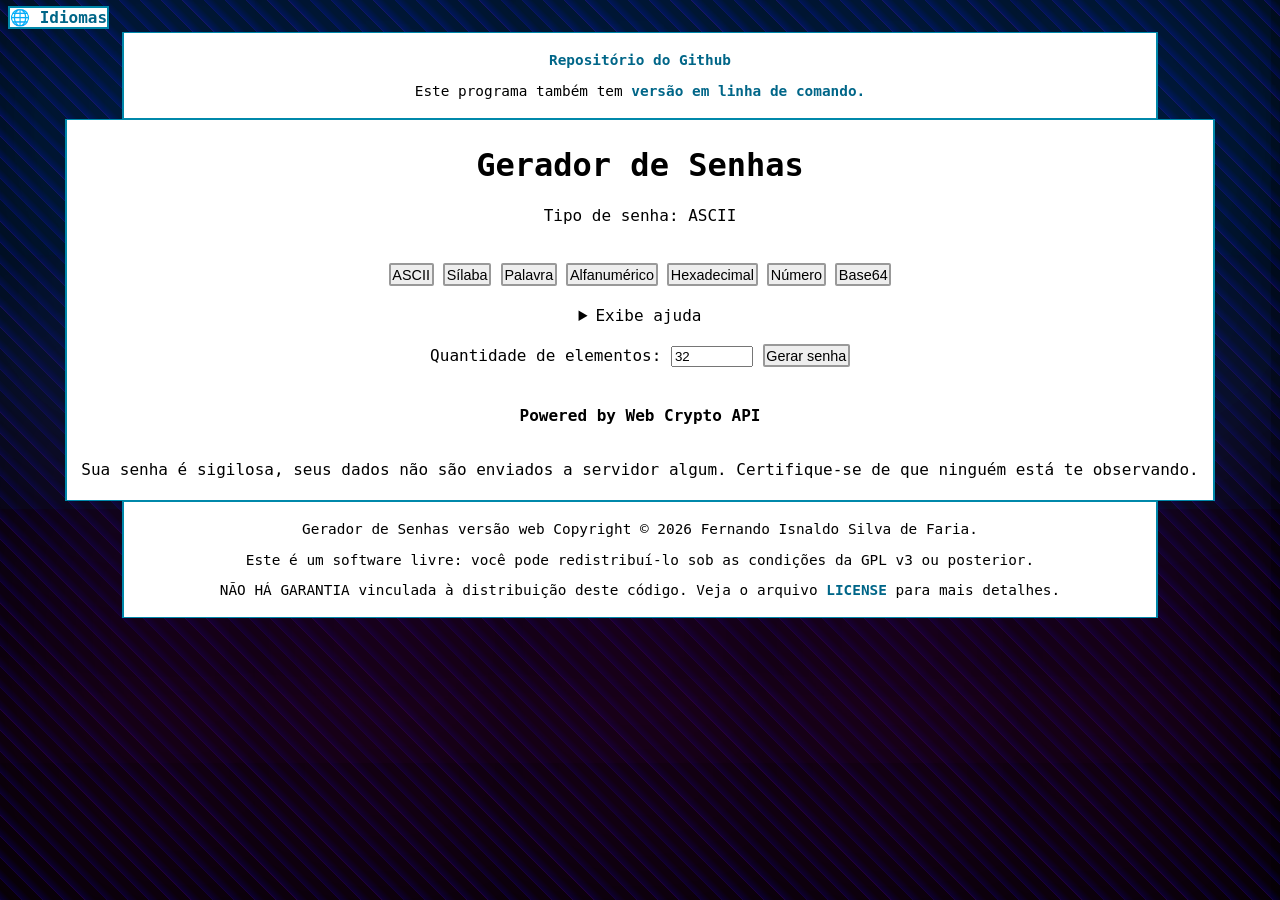
<file: pt_BR.html>
<!DOCTYPE html>
<html lang="pt-br">
<head>
    <meta charset="UTF-8">
    <meta name="viewport" content="width=device-width, initial-scale=1.0">
    <title>Gerador de Senhas versão web</title>
    <link rel="stylesheet" href="style.css">
    <link rel="icon" type="image/png" href="favicon.png">
</head>
<body>
    <nav id="idiomas">
        <a href="setLang.html" title="Seleciona idioma">🌐 Idiomas</a>
    </nav>
    <header>
        <p><a href="https://github.com/fernandoisnaldo/Gerador-de-Senhas-Web" target="_blank">Repositório do Github</a></p>
        <p>Este programa também tem <a href="https://github.com/fernandoisnaldo/Gerador-de-Senhas" target="_blank">versão em linha de comando.</a></p>
    </header>
    <main>
        <h1>Gerador de Senhas</h1>
        <section id="GerarSenha">
            <label>Tipo de senha: </label>
            <span id="tipo_ascii">ASCII</span>
            <button type="button" class="seletor_palavras" onclick="caixaAltaBaixa()">a↓</button>
            <button type="button" class="seletor_palavras" onclick="selecionaSeparador()">space</button>
            <br />
            <span id="tipo_silabas">
                ⚠️ seleção fonética aleatória ⚠️
                <br />⚠️ podem sair palavras inapropriadas ⚠️
            </span>
            <span id="eff_cc">
                <a href="https://www.ime.usp.br/~pf/dicios/">Ricardo Ueda Karpischek IME USP</a>, <a href="https://creativecommons.org/licenses/by/4.0/legalcode.en" target="_blank">CC BY 4.0</a>
                <br />ver <a href="js/arrayzão_pt_BR.js" target="_blank">código-fonte</a> para saber modificações.
            </span>
            <br />
            <button type="button" class="tipo_senha" onclick="setASCII()" aria-pressed="true">ASCII</button>
            <button type="button" class="tipo_senha" onclick="setSilabas()" aria-pressed="false">Sílaba</button>
            <button type="button" class="tipo_senha" onclick="setPalavra()"  aria-pressed="false">Palavra</button>
            <button type="button" class="tipo_senha" onclick="setAlfanumerico()" aria-pressed="false">Alfanumérico</button>
            <button type="button" class="tipo_senha" onclick="setHexadecimal()" aria-pressed="false">Hexadecimal</button>
            <button type="button" class="tipo_senha" onclick="setDecimal()" aria-pressed="false">Número</button>
            <button type="button" class="tipo_senha" onclick="setBase64()" aria-pressed="false">Base64</button>
            <br />
            <br />
            <details id="exibe_ajuda">
                <summary>Exibe ajuda</summary>
                <p>O botão ASCII define seleção por letras com caixa alta, letras com caixa baixa, símbolos e números da tabela ASCII.</p>
                <p>O botão sílaba define seleção de sílabas aleatórias.</p>
                <p>O botão palavra define seleção por palavras do Diceware da Electronic Frontier Foundation.</p>
                <p>O botão alfanumérico define seleção por letras caixa alta, letras caixa baixa e números.</p>
                <p>O botão hexadecimal define seleção por números hexadecimais.</p>
                <p>O botão número define seleção por números decimais.</p>
                <p>O botão base64 define seleção por números base64.</p>
                <p>Por padrão este programa gera caracteres ASCII.</p>
            </details>
            <br />
            <br />
            <label for="numel">Quantidade de elementos: </label>
            <input type="number" name="numero-de-elementos" id="numel" min="1" value="32" onkeydown="if(event.key === 'Enter') gerarSenha()">
            <button type="button" onclick="gerarSenha()">Gerar senha</button>
            <br />
            <br />
            <section id="copiar">
                <button type="button" onclick="copiar()">Copiar senha fraca</button>
                <button type="button" onclick="copiar()">Copiar senha</button>
                <button type="button" onclick="copiar()">Copiar senha forte</button>
                <br />
            </section>
            <section>
                <br />
                <span id="output" role="status" aria-live="polite">Navegador não compatível ou com JavaScript desativado</span>
                <br />
                <br />
            </section>
        </section>
        <p aria-live="polite">Sua senha é sigilosa, seus dados não são enviados a servidor algum. Certifique-se de que ninguém está te observando.</p>
    </main>
    <footer>
        <p lang="pt-br" id="copyright_notice">Gerador de Senhas versão web <span lang="en-us">Copyright ©</span> 2026 Fernando Isnaldo Silva de Faria.</p>
        <p>Este é um software livre: você pode redistribuí-lo sob as condições da GPL v3 ou posterior.</p>
        <p>NÃO HÁ GARANTIA vinculada à distribuição deste código. Veja o arquivo <a href="LICENSE" target="_blank">LICENSE</a> para mais detalhes.</p>
    </footer>
    <script src="js/arrayzão_pt_BR.js"></script>
    <script src="js/main.js"></script>
</body>
</html>
</file>
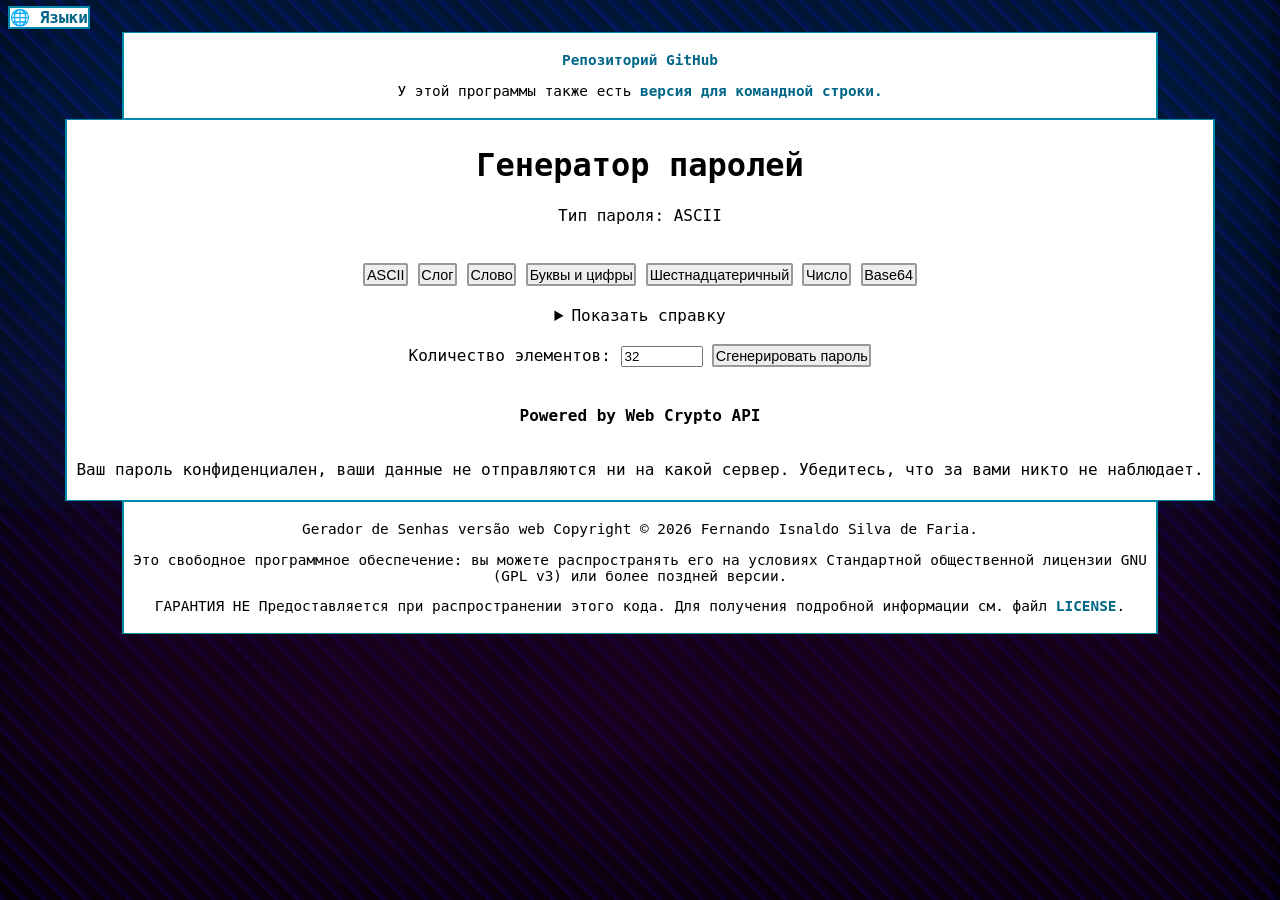
<file: ru.html>
<!DOCTYPE html>
<html lang="ru">
<head>
    <meta charset="UTF-8">
    <meta name="viewport" content="width=device-width, initial-scale=1.0">
    <title>Генератор паролей — веб-версия</title>
    <link rel="stylesheet" href="style.css">
    <link rel="icon" type="image/png" href="favicon.png">
</head>
<body>
    <nav id="idiomas">
        <a href="setLang.html" title="Выбрать язык">🌐 Языки</a>
    </nav>
    <header>
        <p><a href="https://github.com/fernandoisnaldo/Gerador-de-Senhas-Web" target="_blank">Репозиторий GitHub</a></p>
        <p>У этой программы также есть <a href="https://github.com/fernandoisnaldo/Gerador-de-Senhas" target="_blank">версия для командной строки.</a></p>
    </header>
    <main>
        <h1>Генератор паролей</h1>
        <section id="GerarSenha">
            <label>Тип пароля: </label>
            <span id="tipo_ascii">ASCII</span>
            <button type="button" class="seletor_palavras" onclick="caixaAltaBaixa()">a↓</button>
            <button type="button" class="seletor_palavras" onclick="selecionaSeparador()">space</button>
            <br />
            <span id="tipo_silabas">
                ⚠️ случайный фонетический выбор ⚠️
                <br />⚠️ могут появляться неприемлемые слова ⚠️
            </span>
            <span id="eff_cc">
                <a href="https://www.eff.org/dice" target="_blank">EFF Long Wordlist [.txt]</a>, <a href="https://creativecommons.org/licenses/by/4.0/legalcode.en" target="_blank">CC BY 4.0</a>
                <br />с изменениями для интеграции в программу
            </span>
            <br />
            <button type="button" class="tipo_senha" onclick="setASCII()" aria-pressed="true">ASCII</button>
            <button type="button" class="tipo_senha" onclick="setSilabas()" aria-pressed="false">Слог</button>
            <button type="button" class="tipo_senha" onclick="setPalavra()" aria-pressed="false">Слово</button>
            <button type="button" class="tipo_senha" onclick="setAlfanumerico()" aria-pressed="false">Буквы и цифры</button>
            <button type="button" class="tipo_senha" onclick="setHexadecimal()" aria-pressed="false">Шестнадцатеричный</button>
            <button type="button" class="tipo_senha" onclick="setDecimal()" aria-pressed="false">Число</button>
            <button type="button" class="tipo_senha" onclick="setBase64()" aria-pressed="false">Base64</button>
            <br />
            <br />
            <details id="exibe_ajuda">
                <summary>Показать справку</summary>
                <p>Кнопка ASCII задаёт выбор из заглавных и строчных букв, символов и цифр таблицы ASCII.</p>
                <p>Кнопка «Слог» задаёт выбор случайных слогов.</p>
                <p>Кнопка «Слово» задаёт выбор слов из списка Diceware Фонда электронных рубежей (EFF).</p>
                <p>Кнопка «Буквы и цифры» задаёт выбор из заглавных и строчных букв и цифр.</p>
                <p>Кнопка «Шестнадцатеричный» задаёт выбор из шестнадцатеричных чисел.</p>
                <p>Кнопка «Число» задаёт выбор из десятичных чисел.</p>
                <p>Кнопка base64 задаёт выбор из символов base64.</p>
                <p>По умолчанию эта программа генерирует символы ASCII.</p>
            </details>
            <br />
            <br />
            <label for="numel">Количество элементов: </label>
            <input type="number" name="numero-de-elementos" id="numel" min="1" value="32" onkeydown="if(event.key === 'Enter') gerarSenha()">
            <button type="button" onclick="gerarSenha()">Сгенерировать пароль</button>
            <br />
            <br />
            <section id="copiar">
                <button type="button" onclick="copiar()">Скопировать слабый пароль</button>
                <button type="button" onclick="copiar()">Скопировать пароль</button>
                <button type="button" onclick="copiar()">Скопировать надежный пароль</button>
                <br />
            </section>
            <section>
                <br />
                <span id="output" role="status" aria-live="polite">Браузер не поддерживается или JavaScript отключен</span>
                <br />
                <br />
            </section>
        </section>
        <p aria-live="polite">Ваш пароль конфиденциален, ваши данные не отправляются ни на какой сервер. Убедитесь, что за вами никто не наблюдает.</p>
    </main>
    <footer>
        <p lang="pt-br" id="copyright_notice">Gerador de Senhas versão web <span lang="en-us">Copyright ©</span> 2026 Fernando Isnaldo Silva de Faria.</p>
        <p>Это свободное программное обеспечение: вы можете распространять его на условиях Стандартной общественной лицензии GNU (GPL v3) или более поздней версии.</p>
        <p>ГАРАНТИЯ НЕ Предоставляется при распространении этого кода. Для получения подробной информации см. файл <a href="LICENSE" target="_blank">LICENSE</a>.</p>
    </footer>
    <script src="js/arrayzão_eff.js"></script>
    <script src="js/main.js"></script>
</body>
</html>
</file>
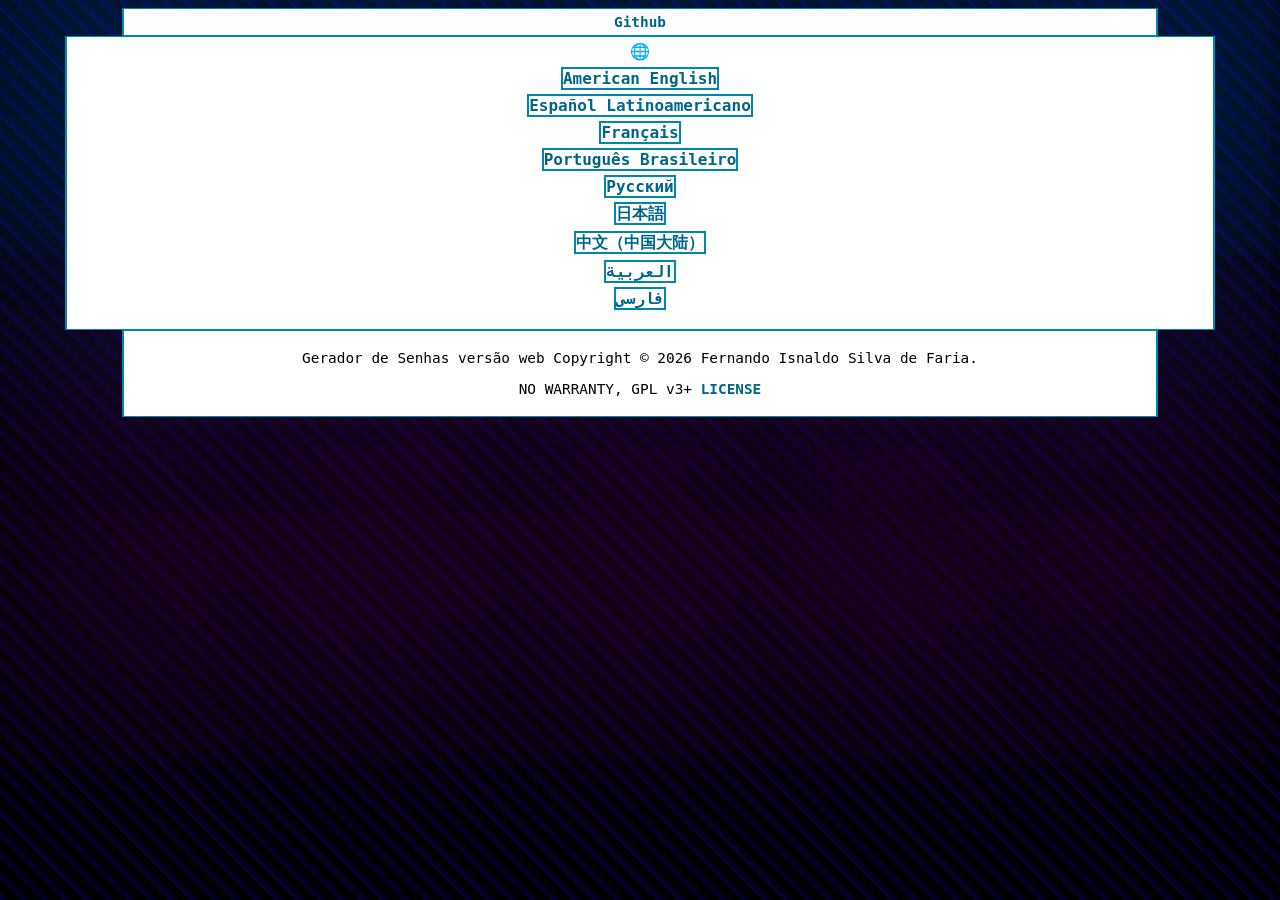
<file: setLang.html>
<!DOCTYPE html>
<html lang="und">
<head>
    <meta charset="UTF-8">
    <meta name="viewport" content="width=device-width, initial-scale=1.0">
    <title>🌐</title>
    <link rel="stylesheet" href="style.css">
    <link rel="icon" type="image/png" href="favicon.png">
</head>
<body>
    <header lang="en"><a href="https://github.com/fernandoisnaldo/Gerador-de-Senhas-Web">Github</a></header>
    <main>
        <nav id="idiomas">
            <span aria-hidden="true">🌐</span>
            <ul>
                <li><a href="en_US.html" lang="en">American English</a></li>
                <li><a href="es_419.html" lang="es">Español Latinoamericano</a></li>
                <li><a href="fr.html" lang="fr">Français</a></li>
                <li><a href="pt_BR.html" lang="pt-BR">Português Brasileiro</a></li>
                <li><a href="ru.html" lang="ru">Русский</a></li>
                <li><a href="ja_JP.html" lang="ja">日本語</a></li>
                <li><a href="zh_CN.html" lang="zh-CN">中文（中国大陆）</a></li>
                <li><a href="ar.html" lang="ar">العربية</a></li>
                <li><a href="fa.html" lang="fa">فارسی</a></li>
            </ul>
        </nav>
    </main>
    <footer>
        <p lang="pt-br" id="copyright_notice">Gerador de Senhas versão web <span lang="en-us">Copyright ©</span> 2026 Fernando Isnaldo Silva de Faria.</p>
        <p lang="en">NO WARRANTY, GPL v3+ <a href="LICENSE" target="_blank">LICENSE</a></p>
    </footer>
</body>
</html>
</file>
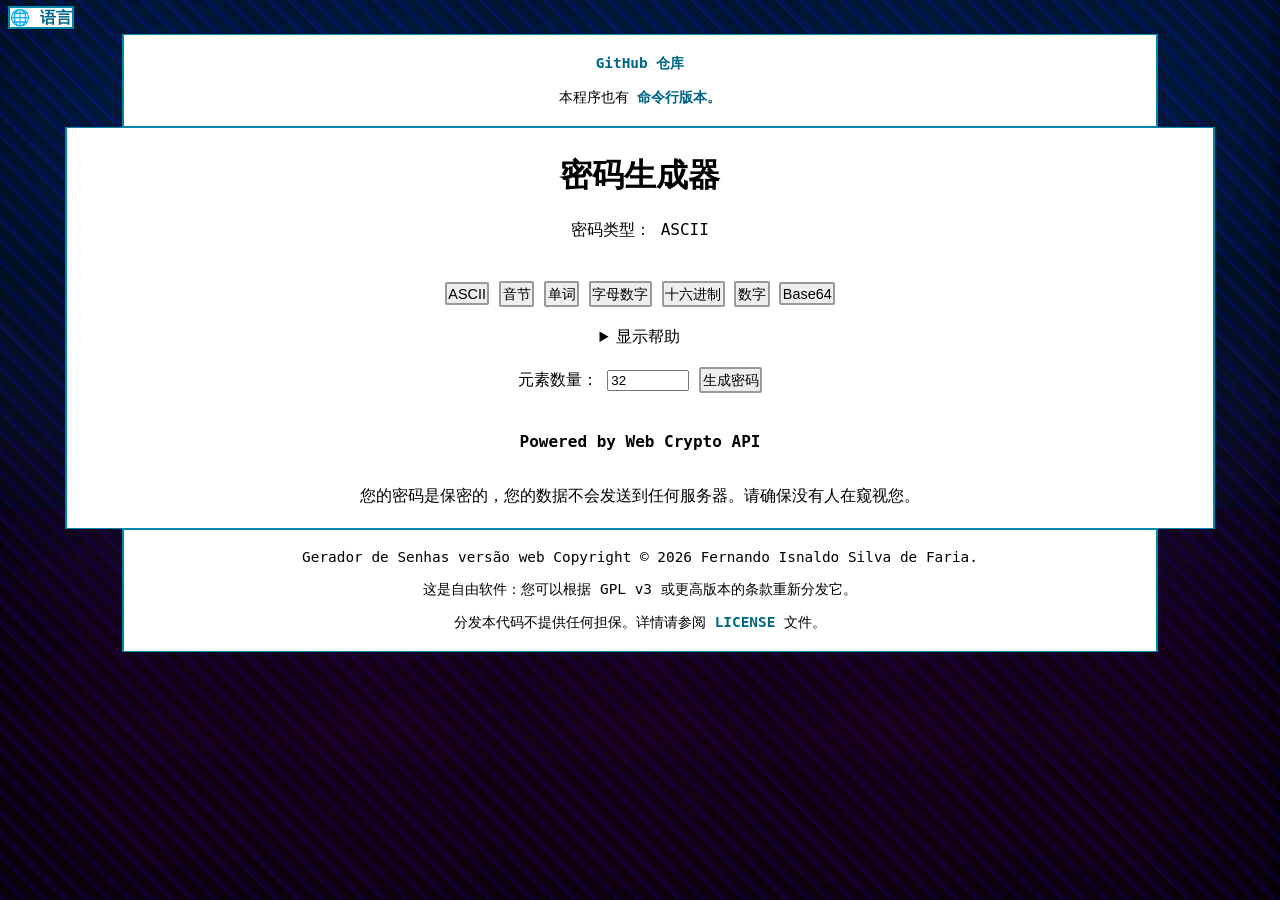
<file: zh_CN.html>
<!DOCTYPE html>
<html lang="zh-CN">
<head>
    <meta charset="UTF-8">
    <meta name="viewport" content="width=device-width, initial-scale=1.0">
    <title>密码生成器网页版</title>
    <link rel="stylesheet" href="style.css">
    <link rel="icon" type="image/png" href="favicon.png">
</head>
<body>
    <nav id="idiomas">
        <a href="setLang.html" title="选择语言">🌐 语言</a>
    </nav>
    <header>
        <p><a href="https://github.com/fernandoisnaldo/Gerador-de-Senhas-Web" target="_blank">GitHub 仓库</a></p>
        <p>本程序也有 <a href="https://github.com/fernandoisnaldo/Gerador-de-Senhas" target="_blank">命令行版本。</a></p>
    </header>
    <main>
        <h1>密码生成器</h1>
        <section id="GerarSenha">
            <label>密码类型：</label>
            <span id="tipo_ascii">ASCII</span>
            <button type="button" class="seletor_palavras" onclick="caixaAltaBaixa()">a↓</button>
            <button type="button" class="seletor_palavras" onclick="selecionaSeparador()">space</button>
            <br />
            <span id="tipo_silabas">
                ⚠️ 随机音节选择 ⚠️
                <br />⚠️ 可能生成不雅词语 ⚠️
            </span>
            <span id="eff_cc">
                <a href="https://www.eff.org/dice" target="_blank">EFF Long Wordlist [.txt]</a>，<a href="https://creativecommons.org/licenses/by/4.0/legalcode.en" target="_blank">CC BY 4.0</a>
                <br />已进行修改以集成到程序中。
            </span>
            <br />
            <button type="button" class="tipo_senha" onclick="setASCII()" aria-pressed="true">ASCII</button>
            <button type="button" class="tipo_senha" onclick="setSilabas()" aria-pressed="false">音节</button>
            <button type="button" class="tipo_senha" onclick="setPalavra()"  aria-pressed="false">单词</button>
            <button type="button" class="tipo_senha" onclick="setAlfanumerico()" aria-pressed="false">字母数字</button>
            <button type="button" class="tipo_senha" onclick="setHexadecimal()" aria-pressed="false">十六进制</button>
            <button type="button" class="tipo_senha" onclick="setDecimal()" aria-pressed="false">数字</button>
            <button type="button" class="tipo_senha" onclick="setBase64()" aria-pressed="false">Base64</button>
            <br />
            <br />
            <details id="exibe_ajuda">
                <summary>显示帮助</summary>
                <p>ASCII 按钮会从 ASCII 表中选择大写字母、小写字母、符号和数字。</p>
                <p>音节按钮会随机选择音节。</p>
                <p>单词按钮会从电子前沿基金会的 Diceware 词表中选择单词。</p>
                <p>字母数字按钮会从大写字母、小写字母和数字中选择。</p>
                <p>十六进制按钮会从十六进制数字中选择。</p>
                <p>数字按钮会从十进制数字中选择。</p>
                <p>Base64 按钮会从 Base64 字符中选择。</p>
                <p>默认情况下，本程序生成 ASCII 字符。</p>
            </details>
            <br />
            <br />
            <label for="numel">元素数量：</label>
            <input type="number" name="numero-de-elementos" id="numel" min="1" value="32" onkeydown="if(event.key === 'Enter') gerarSenha()">
            <button type="button" onclick="gerarSenha()">生成密码</button>
            <br />
            <br />
            <section id="copiar">
                <button type="button" onclick="copiar()">复制弱密码</button>
                <button type="button" onclick="copiar()">复制密码</button>
                <button type="button" onclick="copiar()">复制强密码</button>
                <br />
            </section>
            <section>
                <br />
                <span id="output" role="status" aria-live="polite">浏览器不兼容或 JavaScript 已禁用</span>
                <br />
                <br />
            </section>
        </section>
        <p aria-live="polite">您的密码是保密的，您的数据不会发送到任何服务器。请确保没有人在窥视您。</p>
    </main>
    <footer>
        <p lang="pt-br" id="copyright_notice">Gerador de Senhas versão web <span lang="en-us">Copyright ©</span> 2026 Fernando Isnaldo Silva de Faria.</p>
        <p>这是自由软件：您可以根据 GPL v3 或更高版本的条款重新分发它。</p>
        <p>分发本代码不提供任何担保。详情请参阅 <a href="LICENSE" target="_blank">LICENSE</a> 文件。</p>
    </footer>
    <script src="js/arrayzão_eff.js"></script>
    <script src="js/main.js"></script>
</body>
</html>
</file>
<file: style.css>
/*
 * Gerador de Senhas versão web do Fernando Isnaldo
 * Copyright (c) 2026 Fernando Isnaldo Silva de Faria
 * Licenciado sob a GNU General Public License v3.0 (ou versão posterior).
 * SPDX-License-Identifier: GPL-3.0-or-later
 */
header, main, footer {
    text-align: center;
    border-left: solid 2pt #08a;
    border-right: solid 2pt #08a;
    border-bottom: solid 1pt #08a;
    border-top: solid 1pt #08a;
    padding: 5px;
    background-color: #fff;
    max-width: 118ch;
    margin: 0 auto;
}
button {
    border: solid 2px #999;
    background-color: #eee;
    border-radius: 2px;
    font-size: 0.9rem;
    padding: 0.1rem;
    margin-bottom: 0.025rem;
    margin-top: 0.025rem;
}
button:hover {
    border: solid 2px #79c;
}
header {
    position: relative;
    margin-top: 0.3rem;
}
main {
    box-shadow:  0rem -10rem 25rem 7rem #04f3, 0rem -10rem 25rem 7rem #0882, 0rem 20rem 50rem 5rem #4046, 0rem 20rem 50rem 10rem #0003;
}
nav a {
    padding: 0px;
    border: solid 2pt #08a;
    background-color: #fff;
}
nav li, ul {
    list-style: none;
    padding-left: 0px;
    margin-top: 0.5rem;
}
a {
    text-decoration: none;
    color:#068;
    font-weight: bold;
}
a:hover {
    color:#3a3;
}
#copiar{
    display:none;
}
#output {
    word-break: break-all;
    font-weight: bold;
    padding-left: 0.1rem;
    padding-right: 0.1rem;
}
body {
    font-family: "Noto Sans Mono","Fira Mono","Roboto Mono",ui-monospace,"DejaVu Sans Mono","Cascadia Mono",monospace;
    font-size: 1.0rem;
    background-color: #000;
    background: repeating-linear-gradient( 45deg, #204, #003 1px, #000 8px, #000 15px);
    background-attachment: fixed;
    border-radius: 5px;
}
details {
    display: inline-block;
    margin: 0 auto;
    text-align:start;
}
footer, header {
    font-size: .9rem;
}
#tipo_silabas {
    font-size: .8rem;
    visibility: hidden;
}
#eff_cc {
    font-size: .8rem;
    display: none;
}
.seletor_palavras{
    min-width: 2rem;
    display: none;
}
input {
    width: 10ch;
}
@media (prefers-color-scheme: dark) {
    body {
        color: #fff;
    }
    header, main, footer, nav a{
        background-color: #0009;
        border-color: #777;
    }
    a {
        color:#2be;
    }
    a:hover {
        color: #da0!important;
    }
    input, button {
        background-color: #111;
        color: #fff;
    }
    button:hover{
        border-color: #fa0;
    }
}
</file>
